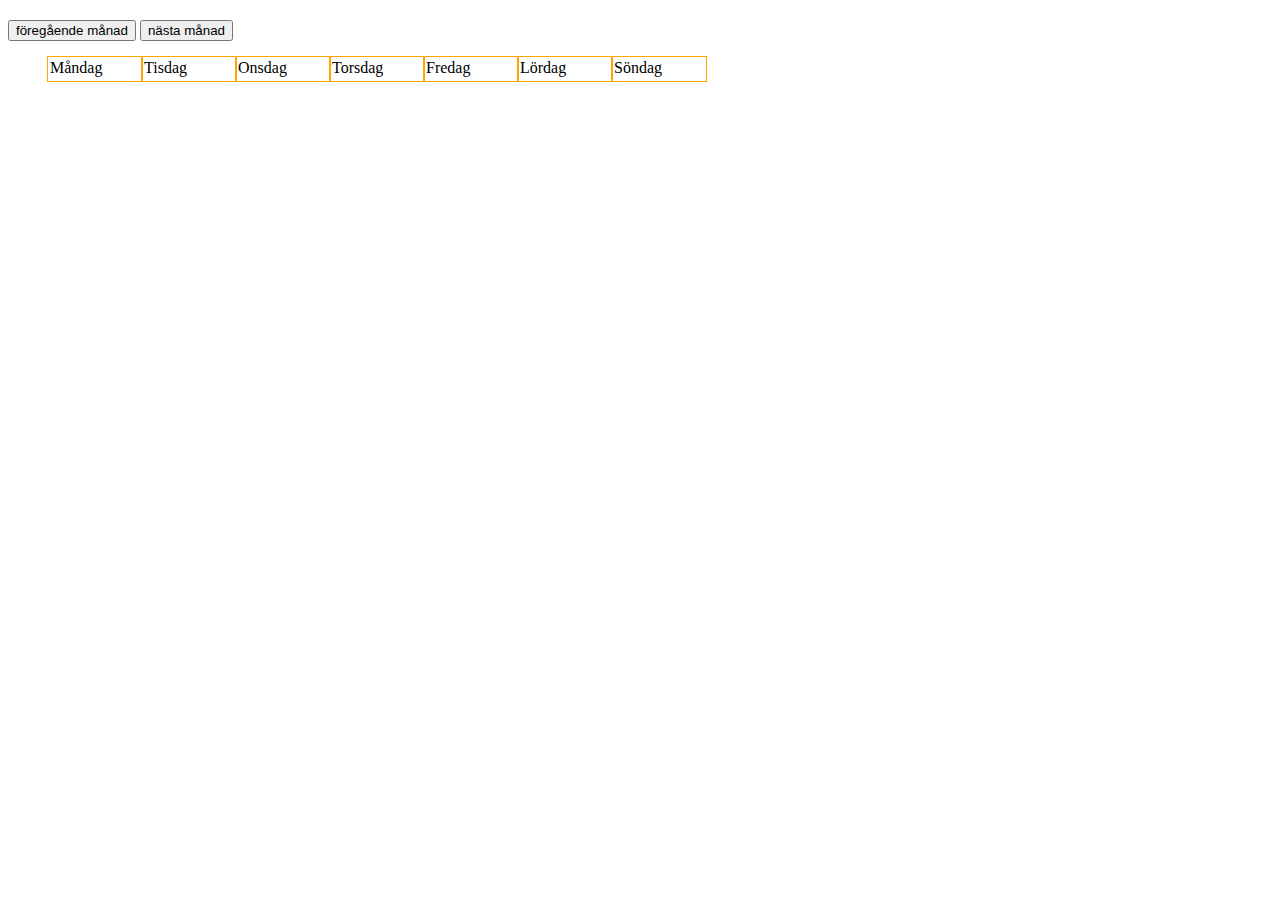
<file: kalender/kalender.html>
<!DOCTYPE html>
<html>
    <head>
        <title>Ny fil</title>
        <meta charset="UTF-8">
        <meta name="viewport" content="width=device-width, initial-scale=1.0">
        <link rel="stylesheet" href="kalender.css">
    </head>
    <body>
        <div class="wrapper">
            <!--fylls i av js-->
            <h2 id="bokningManadRubrik"></h2>
            
            
            <button class="btnPrev">föregående månad</button>
            <button class="btnNext">nästa månad</button>
            <div>
                <ul>
                    <li class='weekday'>Måndag</li>
                    <li class='weekday'>Tisdag</li>
                    <li class='weekday'>Onsdag</li>
                    <li class='weekday'>Torsdag</li>
                    <li class='weekday'>Fredag</li>
                    <li class='weekday'>Lördag</li>
                    <li class='weekday'>Söndag</li>
                </ul>
            </div>
            
            <!--månadsvy, fylls i av js-->
            <div id="kalender"></div>
            <!--dagsvy, fylls i av js-->
            <div id="dag"></div>
            <!--bokningsformuläret, visas av js-->
            <form id="bokningsform" action="bokaTid.php" method="GET">
                <p>Du kommer att boka en tid den <span id="selectedDate"></span> kl <span id="selectedTime"></span> hos oss.</p>
                <input type="hidden" name="starttid" id="starttid">
                Namn <input type="text" name="kundNamn" value="" required id="kundNamn"><br>
                Telefon <input type="text" name="kundTelefon" value="" required id="kundTelefon"><br>
                Email <input type="text" name="kundMail" value="" required id="kundMail"><br>
                <button>boka</button>
            </form>
        </div>
        <script src="jquery-1.11.2.min.js"></script>
        <script src="kalender.js"></script>
    </body>
</html>
</file>
<file: kalender/kalender.css>
.bookableDay {
    color: green;
}

.disabled {
    color: gray;
    outline: solid red 1px;
    width: 90px;
    height: 20px;
}
.regular {
    outline: solid green 1px;
    width: 90px;
    height: 20px;
}
.weekday {
    outline: solid orange 1px;
    width: 90px;
    height: 20px;
}
#dag { display:none;}

#bokningsform {
    display: none;
    
}
span {
    font-weight: bold;
}
/*omstylning till kalender*/
ul {
    list-style-type:none;
    display: flex;
}

ul li {
    padding: 2px;
}
</file>
